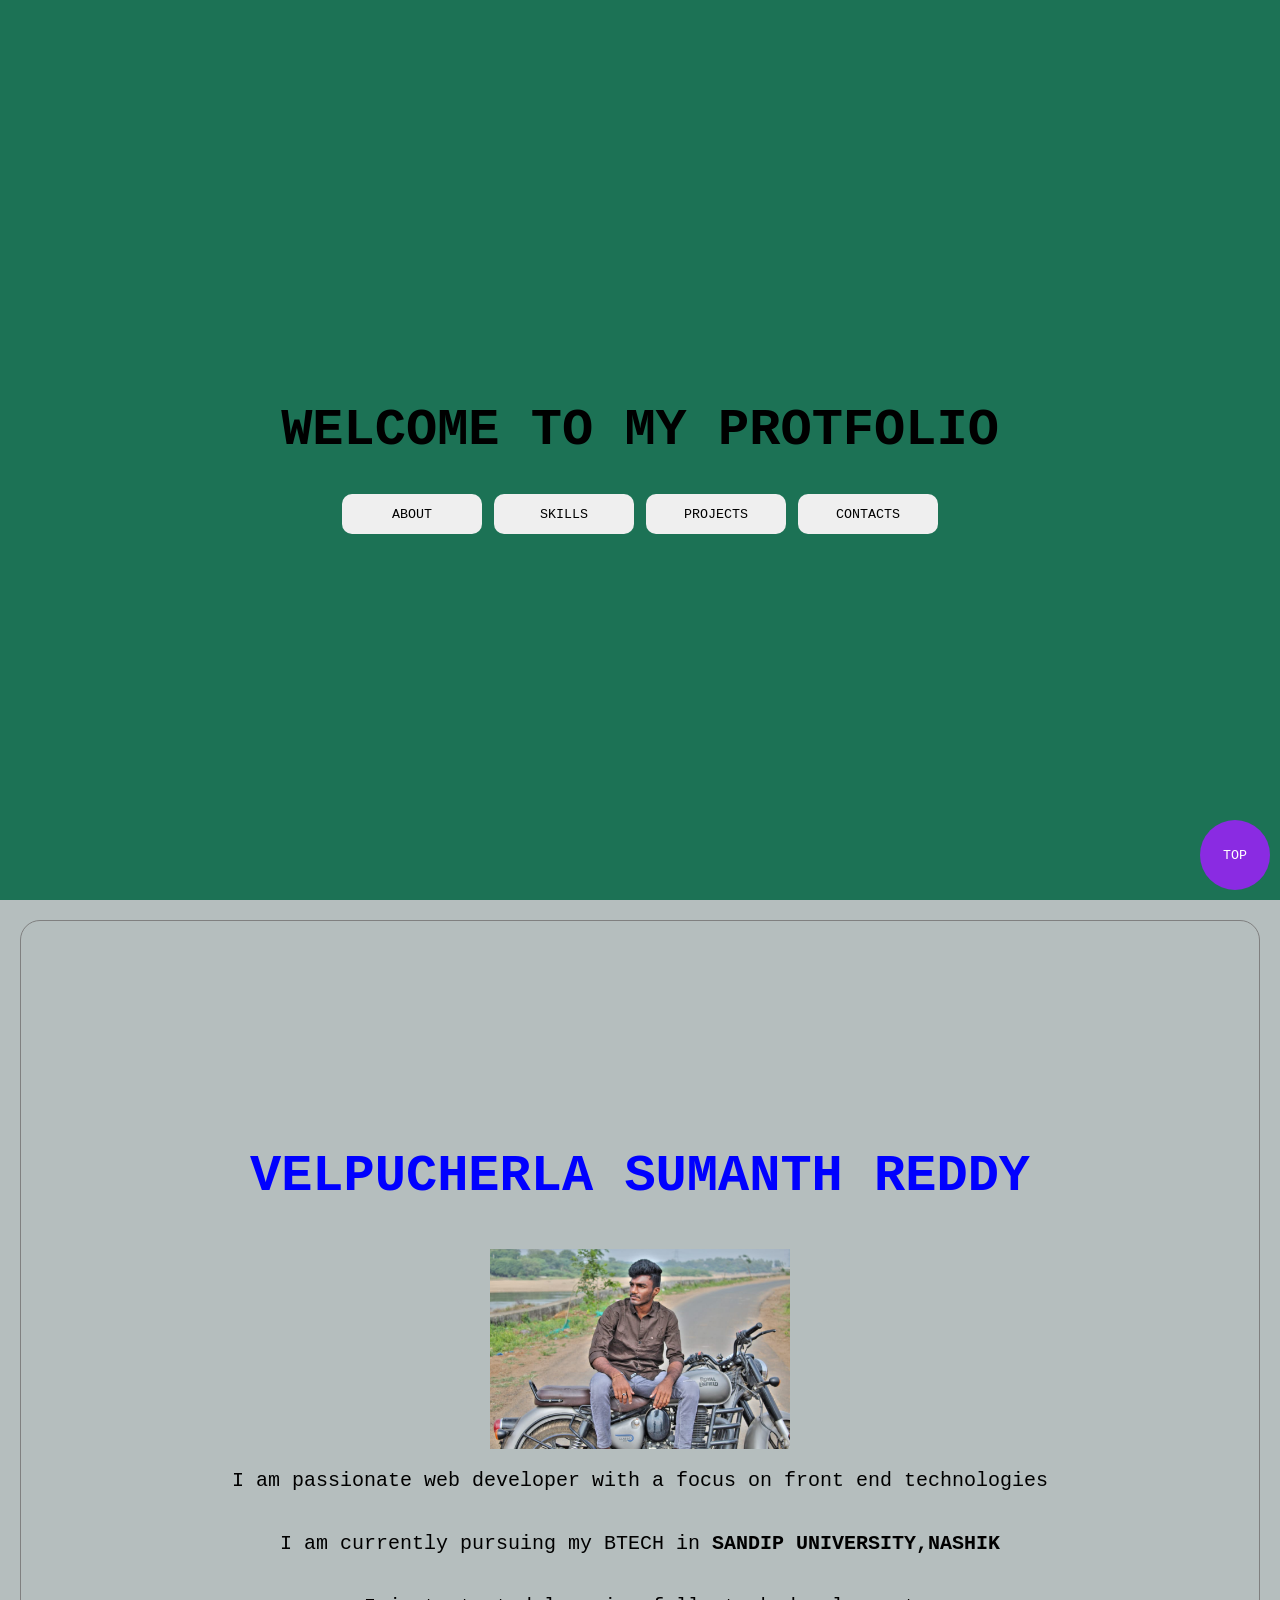
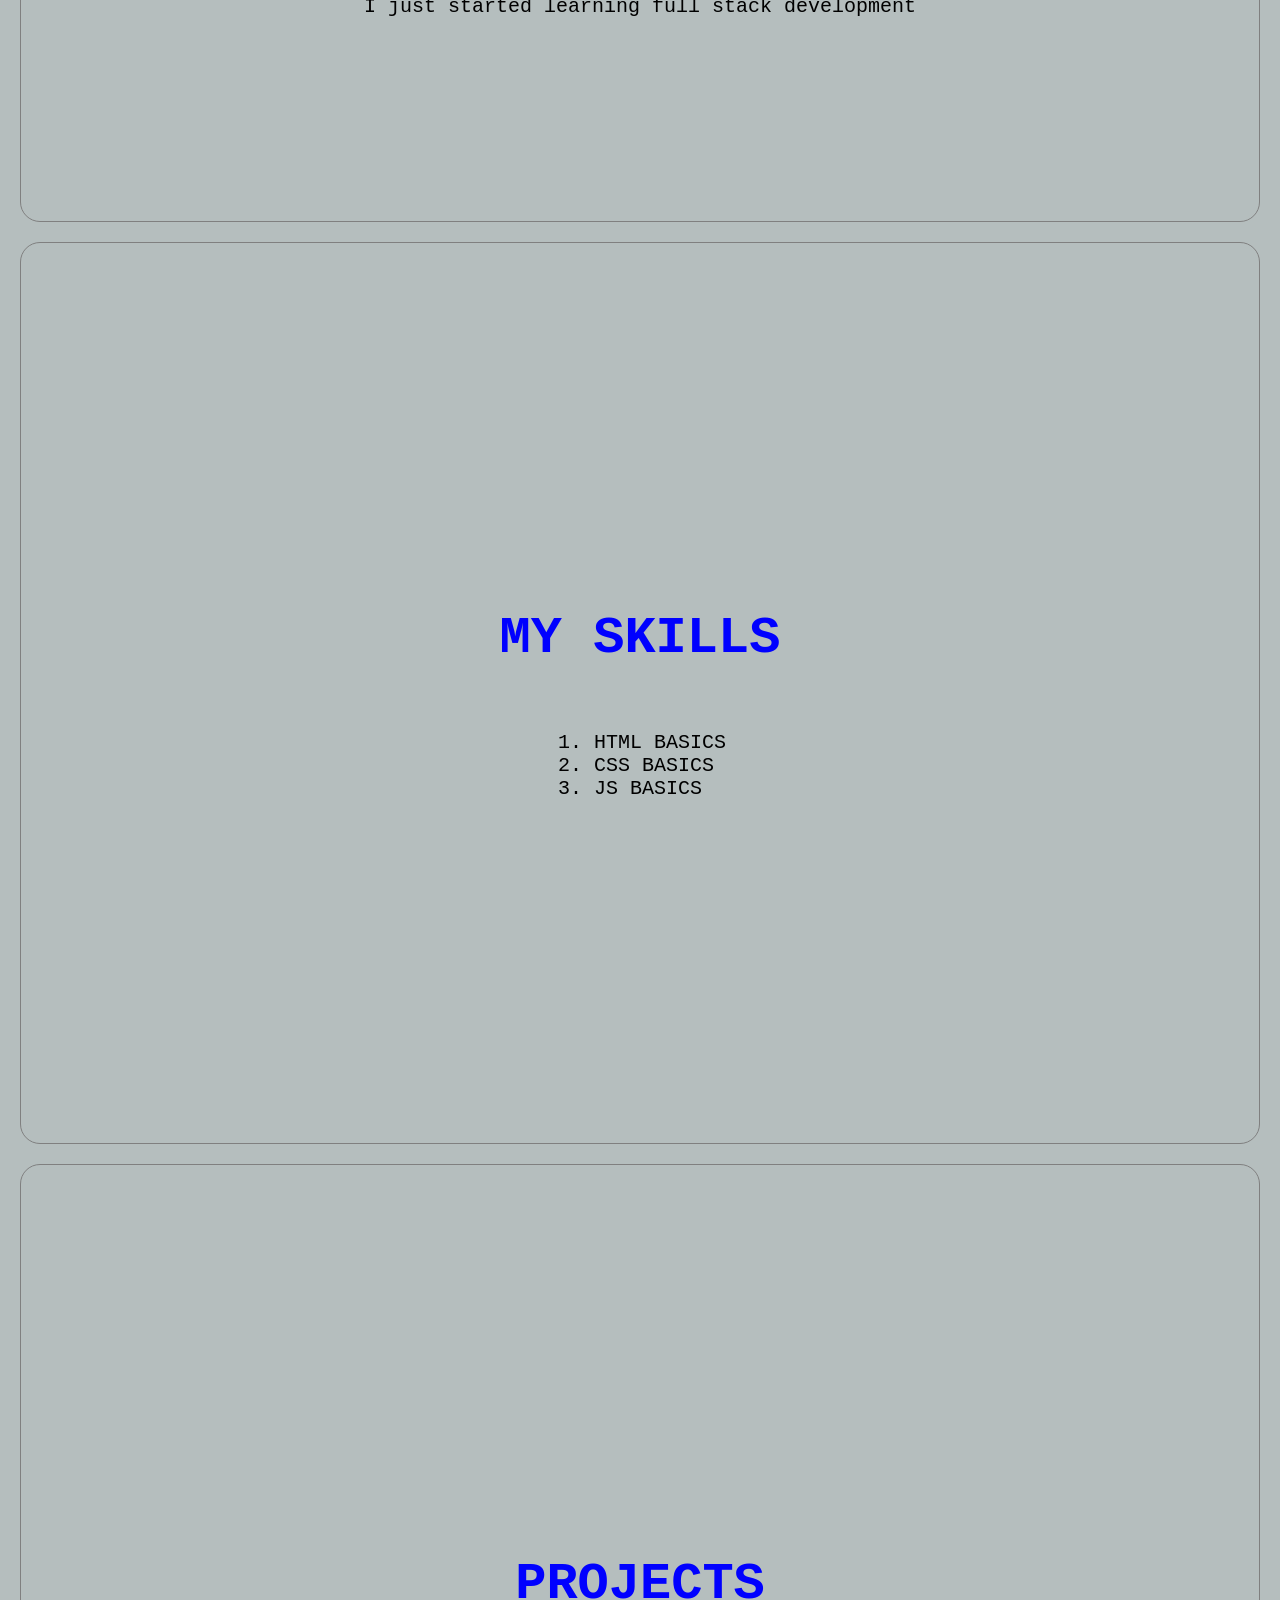
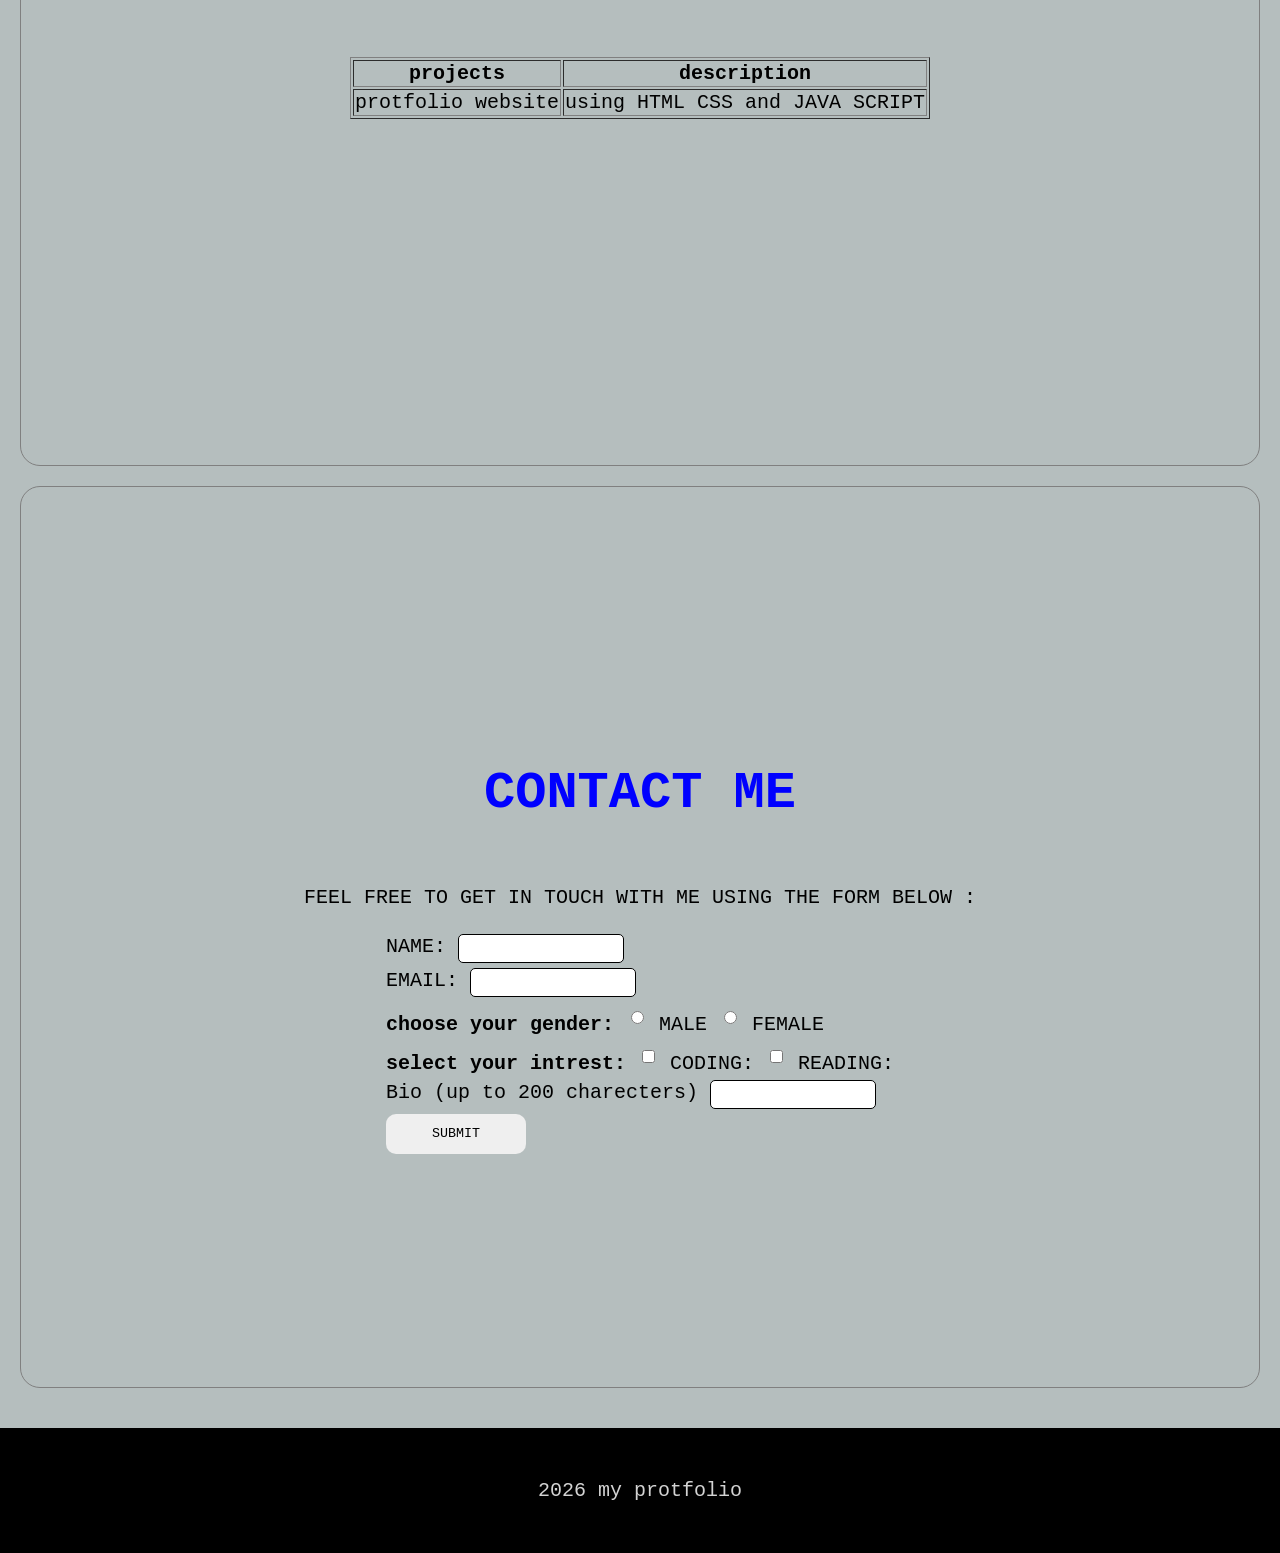
<file: index.html>
<!DOCTYPE html>
<html lang="en">
<head>
    <meta charset="UTF-8">
    <meta name="viewport" content="width=device-width, initial-scale=1.0">
    <title>MY PROTFOLIO</title>
    <link rel="stylesheet" href="style.css">
</head>
<body>
    <header>
            <H1>WELCOME TO MY PROTFOLIO</H1>
            <div>
                <a href="#about">
        <button class="button">ABOUT</button>
    </a >
    <a href="#skils">
        <button class="button">SKILLS</button>
    </a>
    <a href="#projects">
        <button class="button">PROJECTS</button>
    </a>
    <a href="#contact">
        <button class="button">CONTACTS</button>
    </a>

            </div>
    

    </header>

    <main>
        <section id="about">
            <H1>VELPUCHERLA SUMANTH REDDY</H1>
            <img src="photo.jpeg" alt="my image">

    <P>I am passionate web developer with a focus on front end technologies</P>
    <p>I am currently pursuing my BTECH in <STRONG>SANDIP UNIVERSITY,NASHIK</STRONG></p>
    <p>I just started learning full stack development</p>
        </section>
         <section id="skills">
            <h1>MY SKILLS</h1>
    <OL>
        
        <LI>HTML BASICS</LI>
        <LI>CSS BASICS</LI>
        <LI>JS BASICS</LI>
    </OL>
         </section>
          <section id="projects">
            <h1>PROJECTS</h1>
            <table border="1">
                <tr>
                    <th>projects</th>
                    <th>description</th>
                </tr>
                <tr>
                    <td>protfolio website</td>
                    <td>using HTML CSS and JAVA SCRIPT</td>
                </tr>
            </table>
    
          </section>
           <section id="contact">
                <H1>CONTACT ME</H1>
    <P>FEEL FREE TO GET IN TOUCH WITH ME USING THE FORM BELOW :</P>
    <form>
<div>
            <label for="name">NAME:</label>
        <input type="text">
</div>
        <div>
            <label for="email">EMAIL:</label>
        <input type="email">
        </div>

        <div>
            <b>choose your gender:</b>
        <input type="radio" id="male" value="male">
        <label for="male">MALE</label>
        <input type="radio" id="female" value="female">
        <label for="female">FEMALE</label>
        </div>

        <div>
            <b>select your intrest:</b>
        <input type="checkbox" id="coding" value="coding">
        <lablel for="coding">CODING:</lablel>
        <input type="checkbox" id="reading" value="reading">
        <lablel for="reading">READING:</lablel>
        </div>
        <div>
            <label for="Bio">Bio (up to 200 charecters)</label>
            <input type="text">
        </div>

           <button type="button"  class="submit">SUBMIT</button>
            </form>

           </section>
    </main>
    <a href="">
        <button  class="top">TOP</button>
    </a>
        <footer>  
        <p>2026 my protfolio</p>
    </footer>
</body>
</html>
</file>
<file: style.css>
*{
    font-family:monospace;
}
body{
    margin: 0;
    font-size: 20px;
    background-color: rgb(181, 190, 190);
}
header{
    height: 100vh;
    color: white;
    background-color: rgb(28, 114, 85);
    display: flex;
    flex-direction: column;
    justify-content: center;
    align-items: center;
    flex-wrap: wrap;
}
h1{
    font-size: 4rem;
    color: blue;
}
header h1{
    text-align: center;
    color: black;
}
.button{
    border: 15px;
    height: 40px;
    width: 140px;
    border: none;
    border-radius: 10px;
    cursor: pointer;
}
.button:hover{
    color: white;
    background-color: blueviolet;
}
img{
    height: 200px;
}
main{
    padding: 20px;
}
section{
    height: 100vh;
    border: 1px solid gray;
    border-radius: 20px;
    margin-bottom: 20px;
     display: flex;
    flex-direction: column;
    justify-content: center;
    align-items: center;
}
a{
    text-decoration: none;
}
form div{
    margin: 5px 0;
}
.submit{
    height: 40px;
    width: 140px;
    border: none;
    border-radius: 10px;
    cursor: pointer;
}
.submit:hover{
    color: white;
    background-color: rgb(201, 40, 196);
}
input{
    border-radius: 5px;
    border: 1px solid;
    height: 25px;
}
.top{
    position: fixed;
    bottom: 10px;
    right: 10px;
    height: 70px;
    width: 70px;
    border: none;
    border-radius: 50%;
    cursor: pointer;
    color: white;
    background-color: blueviolet;
}
footer{
    height: 125px;
    background-color: black;
    color: lightgray;
     display: flex;
    flex-direction: column;
    justify-content: center;
    align-items: center;
}
</file>
